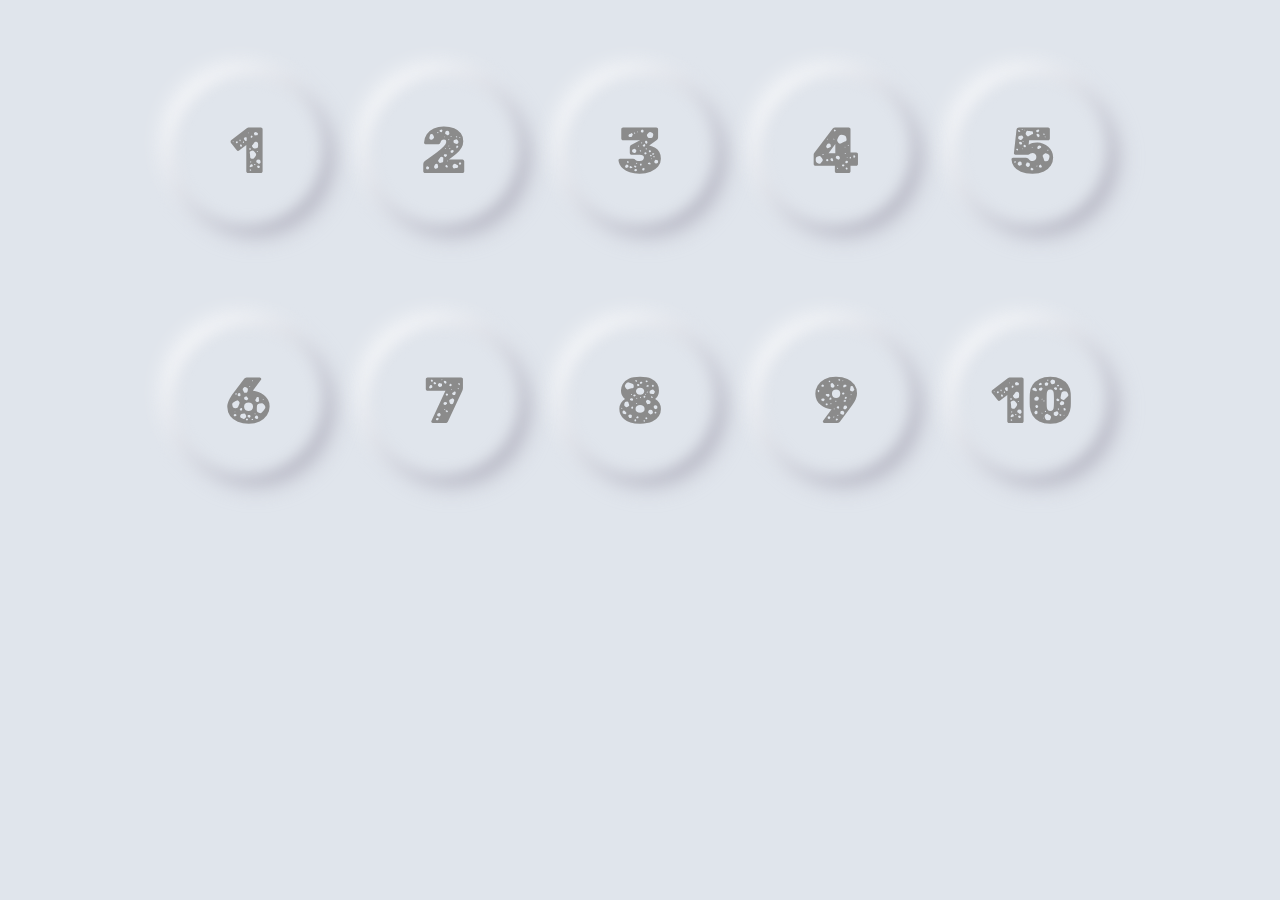
<file: index.html>
<!DOCTYPE html>
<html lang="en">
<head>
    <meta charset="UTF-8">
    <meta http-equiv="X-UA-Compatible" content="IE=edge">
    <meta name="viewport" content="width=device-width, initial-scale=1.0">
    <title>HW_10</title>
    <link rel="stylesheet" href="style.css">
    <link rel="preconnect" href="https://fonts.googleapis.com">
<link rel="preconnect" href="https://fonts.gstatic.com" crossorigin>
<link href="https://fonts.googleapis.com/css2?family=Rubik+Moonrocks&display=swap" rel="stylesheet">
</head>
<body>
    <div class="cover">
        <section class="light">
            <a href="task_1.html" class="btn_1"><div class="circle">1</div></a>
            <a href="task_2.html" class="btn_2"><div class="circle">2</div></a>
            <a href="task_3.html" class="btn_3"><div class="circle">3</div></a>
            <a href="task_4.html" class="btn_4"><div class="circle">4</div></a>
            <a href="task_5.html" class="btn_5"><div class="circle">5</div></a>
        </section>
        <section class="light_2">
            <a href="task_6.html" class="btn_6"><div class="circle">6</div></a>
            <a href="task_7.html" class="btn_7"><div class="circle">7</div></a>
            <a href="task_8.html" class="btn_8"><div class="circle">8</div></a>
            <a href="task_9.html" class="btn_9"><div class="circle">9</div></a>
            <a href="task_10.html" class="btn_10"><div class="circle">10</div></a>
        </section>
    </div>
 </body>
</html>
</file>
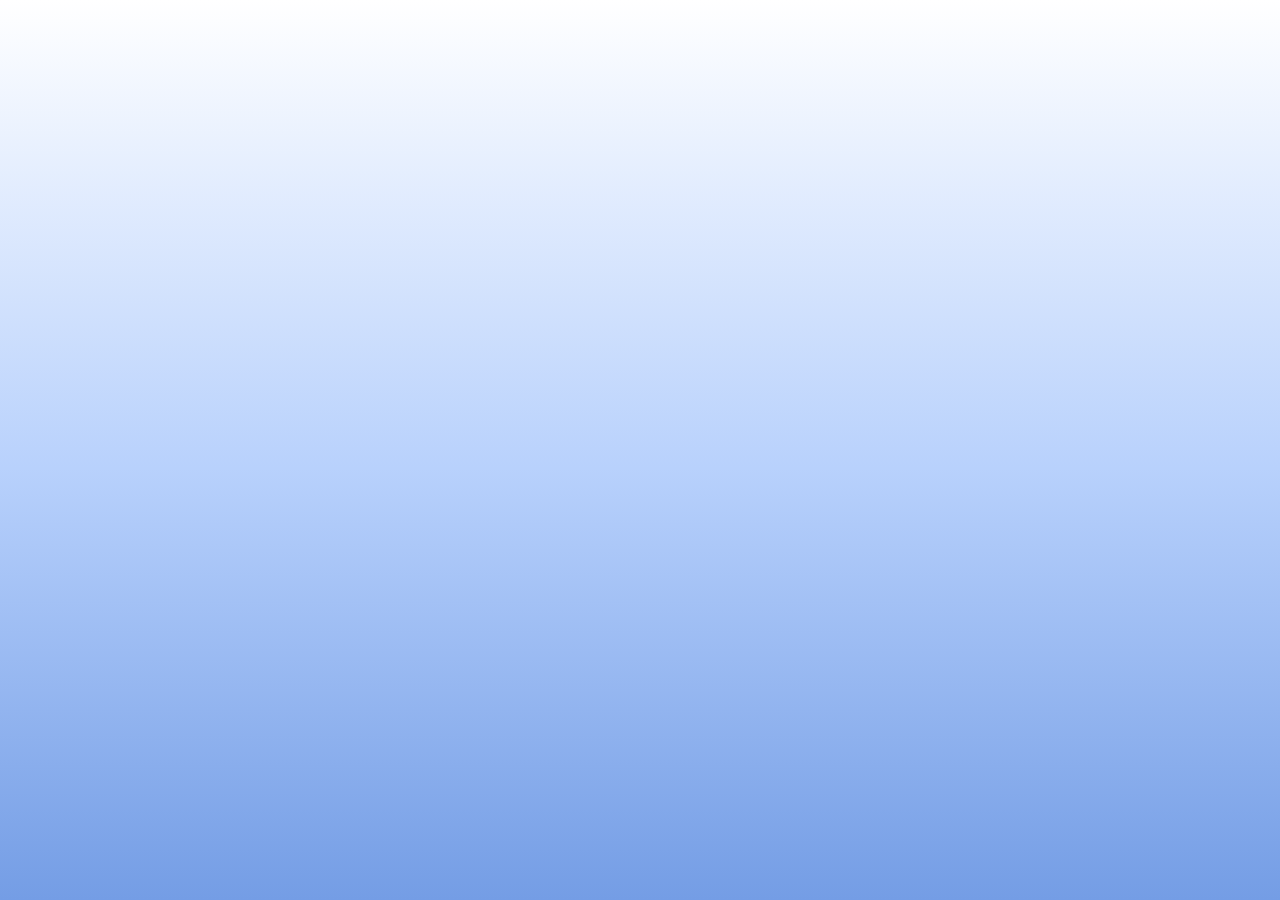
<file: task_1.html>
<!DOCTYPE html>
<html lang="en">
<head>
    <meta charset="UTF-8">
    <meta http-equiv="X-UA-Compatible" content="IE=edge">
    <meta name="viewport" content="width=device-width, initial-scale=1.0">
    <title>HW_10_task_1</title>
</head>
<body>
    <style>
        body {
            background: rgb(116,157,229);
            background: linear-gradient(0deg, rgba(116,157,229,1) 0%, rgba(184,209,252,1) 48%, rgba(255,255,255,1) 100%);
            background-repeat: no-repeat;
            background-attachment: fixed;
            background-size: cover;
        }
    </style>
    <script src="task-1.js" type="module"></script>
</body>
</html>
</file>
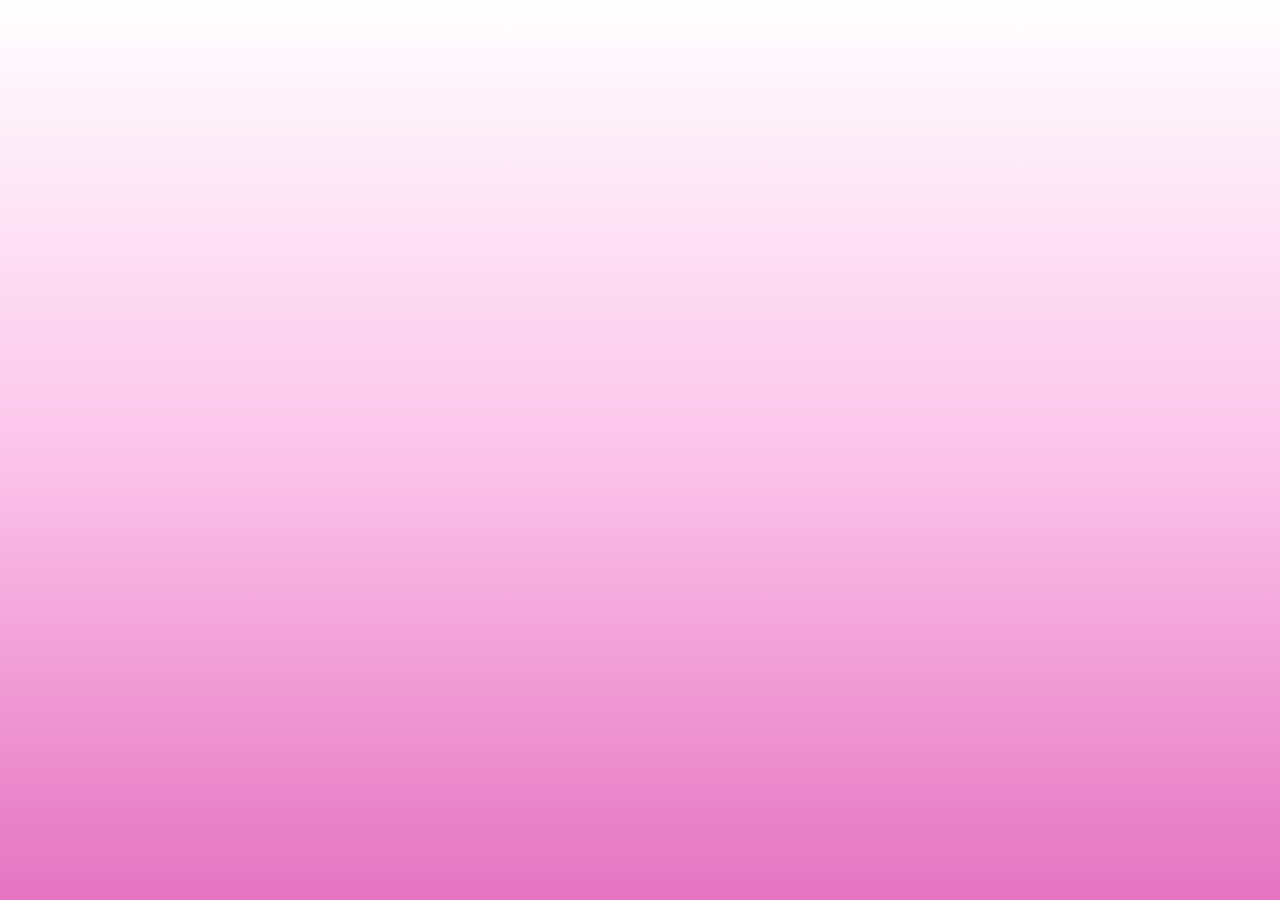
<file: task_2.html>
<!DOCTYPE html>
<html lang="en">
<head>
    <meta charset="UTF-8">
    <meta http-equiv="X-UA-Compatible" content="IE=edge">
    <meta name="viewport" content="width=device-width, initial-scale=1.0">
    <title>HW_10_task_2</title>
</head>
<body>
    <style>
        body {
            background: rgb(116,157,229);
            background: linear-gradient(0deg, rgba(116,157,229,1) 0%, rgba(229,116,193,1) 0%, rgba(252,195,234,1) 49%, rgba(255,255,255,1) 100%);
            background-repeat: no-repeat;
            background-attachment: fixed;
            background-size: cover;
        }
    </style>
    <script src="task-2.js" type="module"></script>
</body>
</html>
</file>
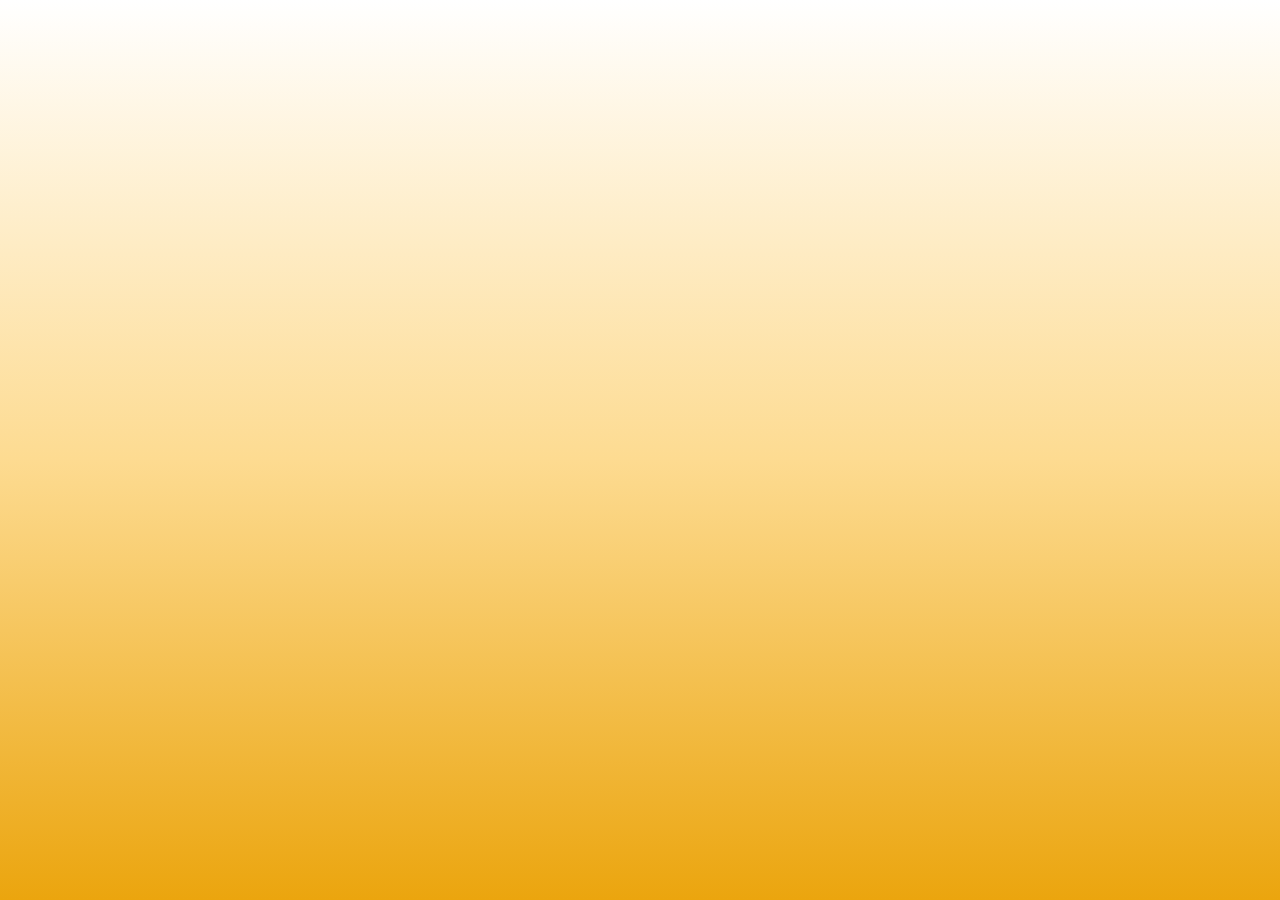
<file: task_3.html>
<!DOCTYPE html>
<html lang="en">
<head>
    <meta charset="UTF-8">
    <meta http-equiv="X-UA-Compatible" content="IE=edge">
    <meta name="viewport" content="width=device-width, initial-scale=1.0">
    <title>HW_10_task_3</title>
</head>
<body>
    <style>
        body {
            background: rgb(116,157,229);
            background: linear-gradient(0deg, rgba(116,157,229,1) 0%, rgb(235, 165, 14,1) 0%, rgb(253, 219, 145,1) 49%, rgba(255,255,255,1) 100%);
            background-repeat: no-repeat;
            background-attachment: fixed;
            background-size: cover;
        }
    </style>
    <script src="task-3.js" type="module"></script>
</body>
</html>
</file>
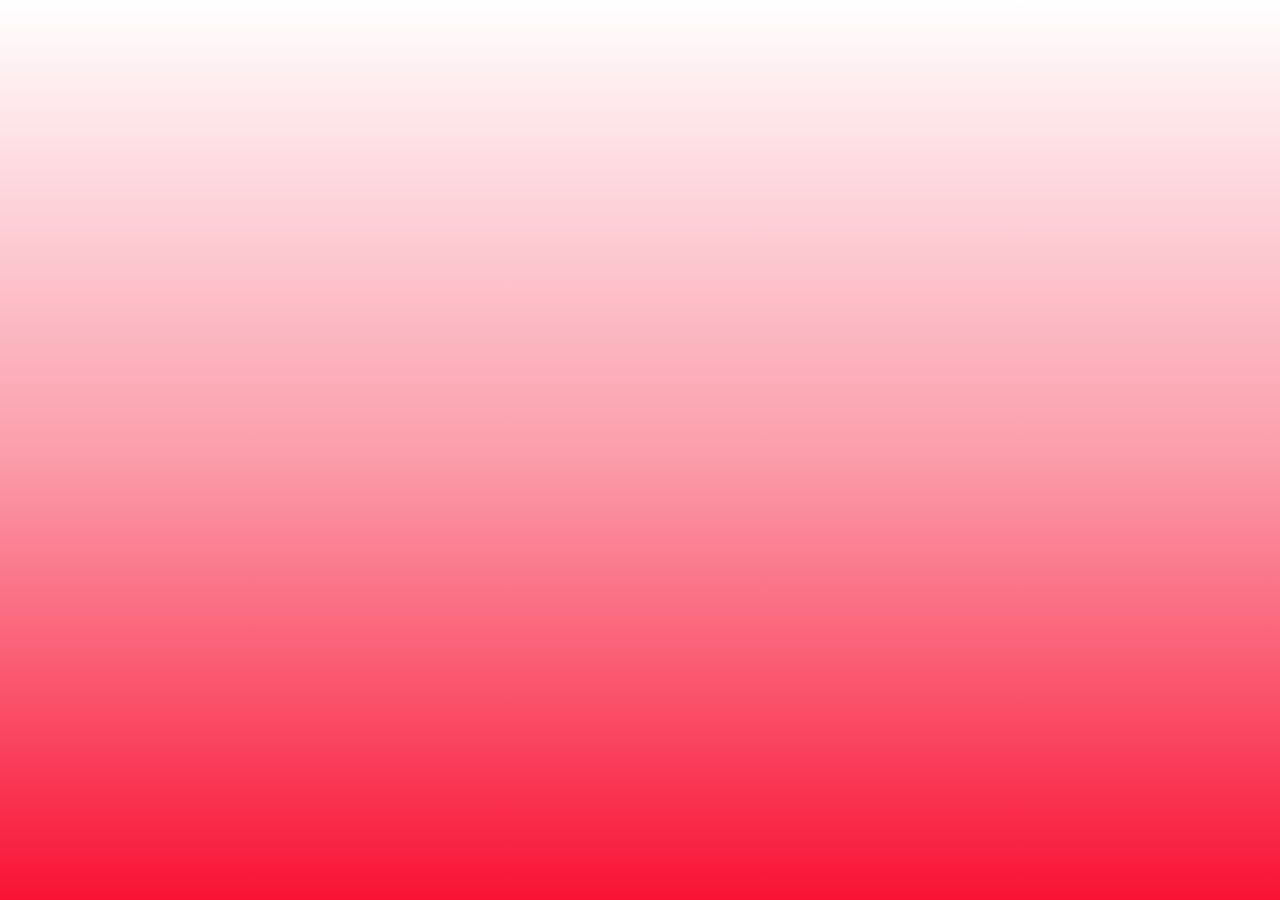
<file: task_4.html>
<!DOCTYPE html>
<html lang="en">
<head>
    <meta charset="UTF-8">
    <meta http-equiv="X-UA-Compatible" content="IE=edge">
    <meta name="viewport" content="width=device-width, initial-scale=1.0">
    <title>HW_10_task_4</title>
</head>
<body>
    <style>
        body {
            background: rgb(116,157,229);
            background: linear-gradient(0deg, rgba(116,157,229,1) 0%, rgb(249, 18, 52) 0%, rgb(251, 156, 170,1) 49%, rgba(255,255,255,1) 100%);
            background-repeat: no-repeat;
            background-attachment: fixed;
            background-size: cover;
        }
    </style>
    <script src="task-4.js" type="module"></script>
</body>
</html>
</file>
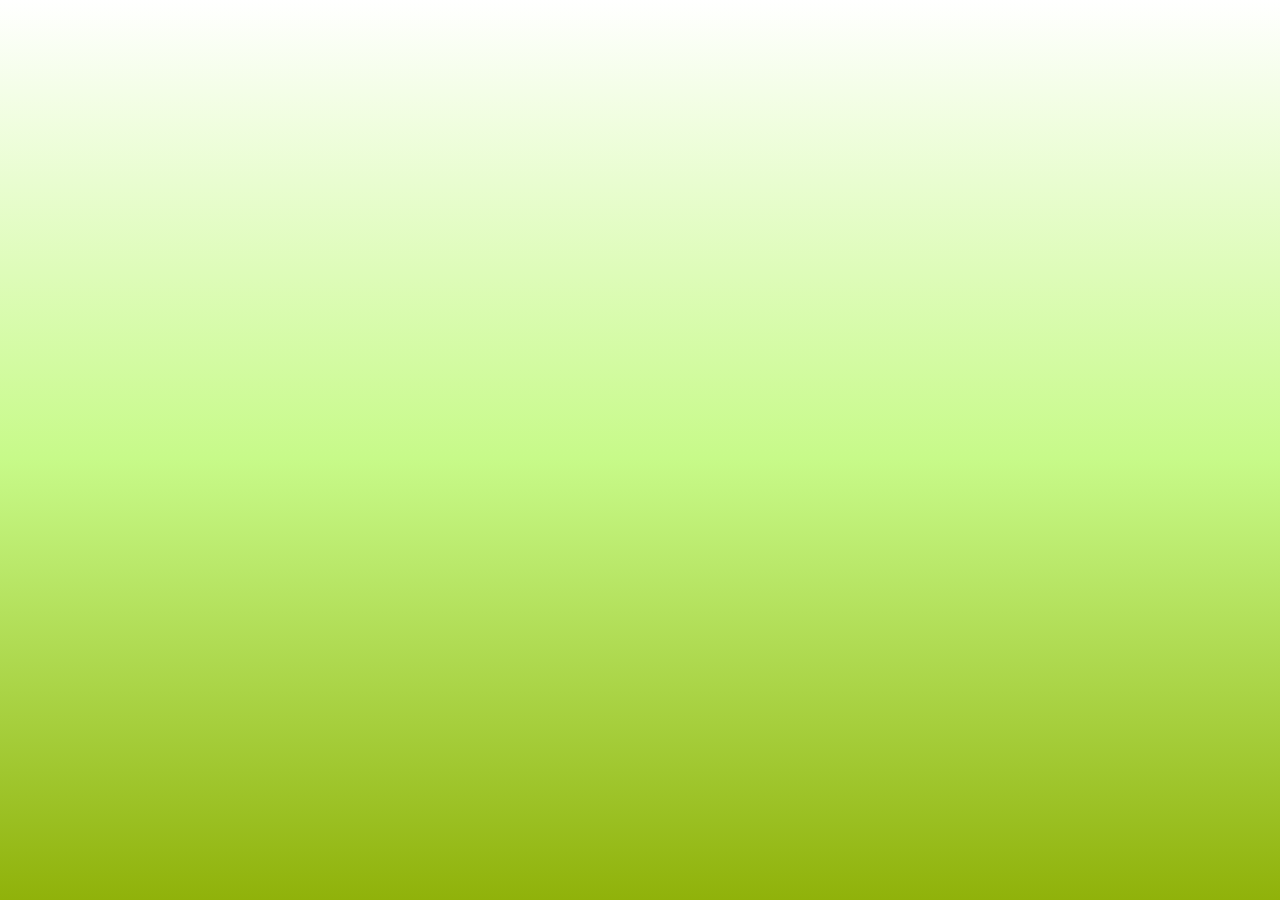
<file: task_5.html>
<!DOCTYPE html>
<html lang="en">
<head>
    <meta charset="UTF-8">
    <meta http-equiv="X-UA-Compatible" content="IE=edge">
    <meta name="viewport" content="width=device-width, initial-scale=1.0">
    <title>HW_10_task_5</title>
</head>
<body>
    <style>
        body {
            background: rgb(116,157,229);
            background: linear-gradient(0deg, rgba(116,157,229,1) 0%, rgb(144, 178, 10) 0%, rgb(199, 250, 137) 49%, rgba(255,255,255,1) 100%);
            background-repeat: no-repeat;
            background-attachment: fixed;
            background-size: cover;
        }
    </style>
    <script src="task-5.js" type="module"></script>
</body>
</html>
</file>
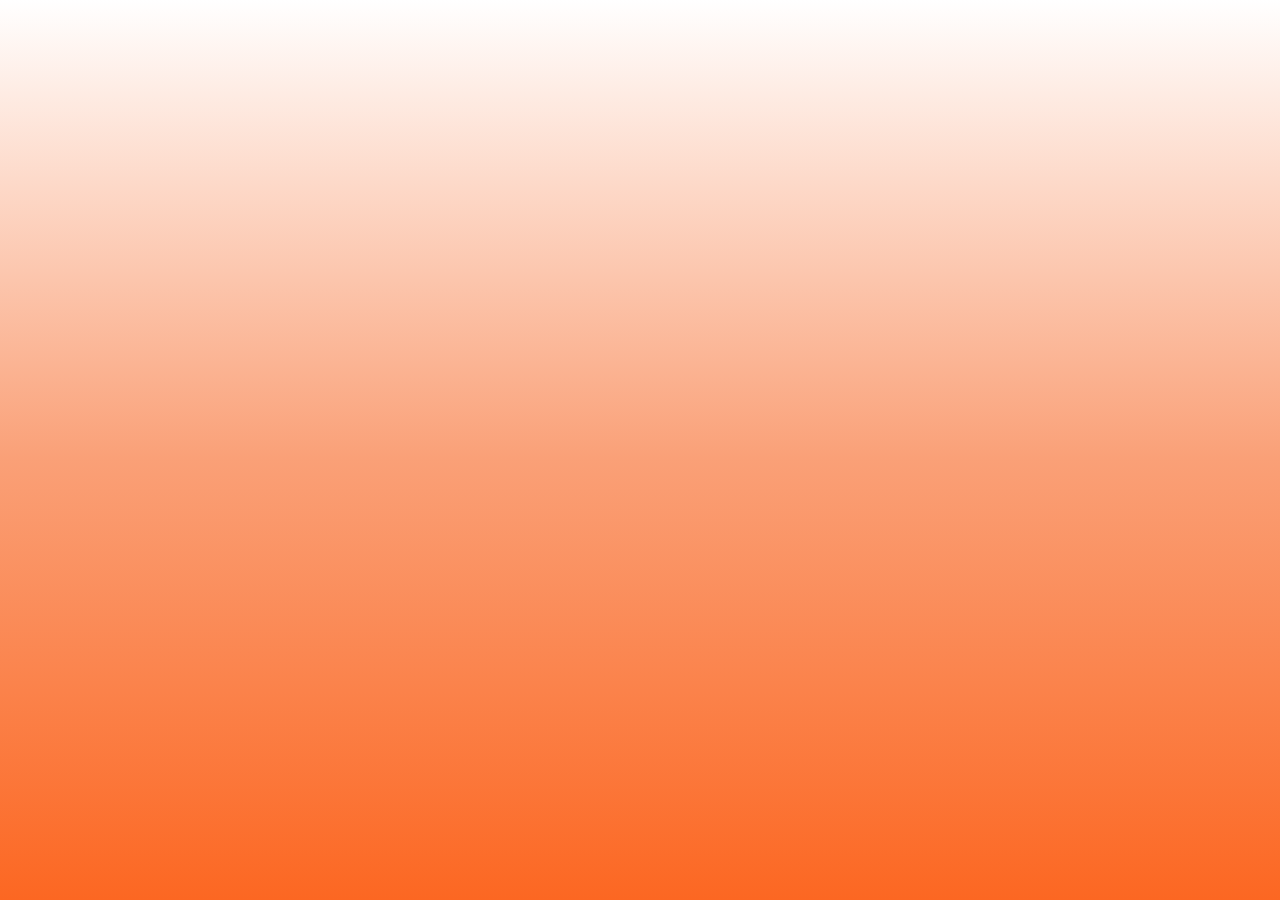
<file: task_6.html>
<!DOCTYPE html>
<html lang="en">
<head>
    <meta charset="UTF-8">
    <meta http-equiv="X-UA-Compatible" content="IE=edge">
    <meta name="viewport" content="width=device-width, initial-scale=1.0">
    <title>HW_10_task_6</title>
</head>
<body>
    <style>
        body {
            background: rgb(116,157,229);
            background: linear-gradient(0deg, rgba(116,157,229,1) 0%, rgb(252, 103, 34) 0%, rgb(250, 160, 119) 49%, rgba(255,255,255,1) 100%);
            background-repeat: no-repeat;
            background-attachment: fixed;
            background-size: cover;
        }
    </style>
    <script src="task-6.js" type="module"></script>
</body>
</html>
</file>
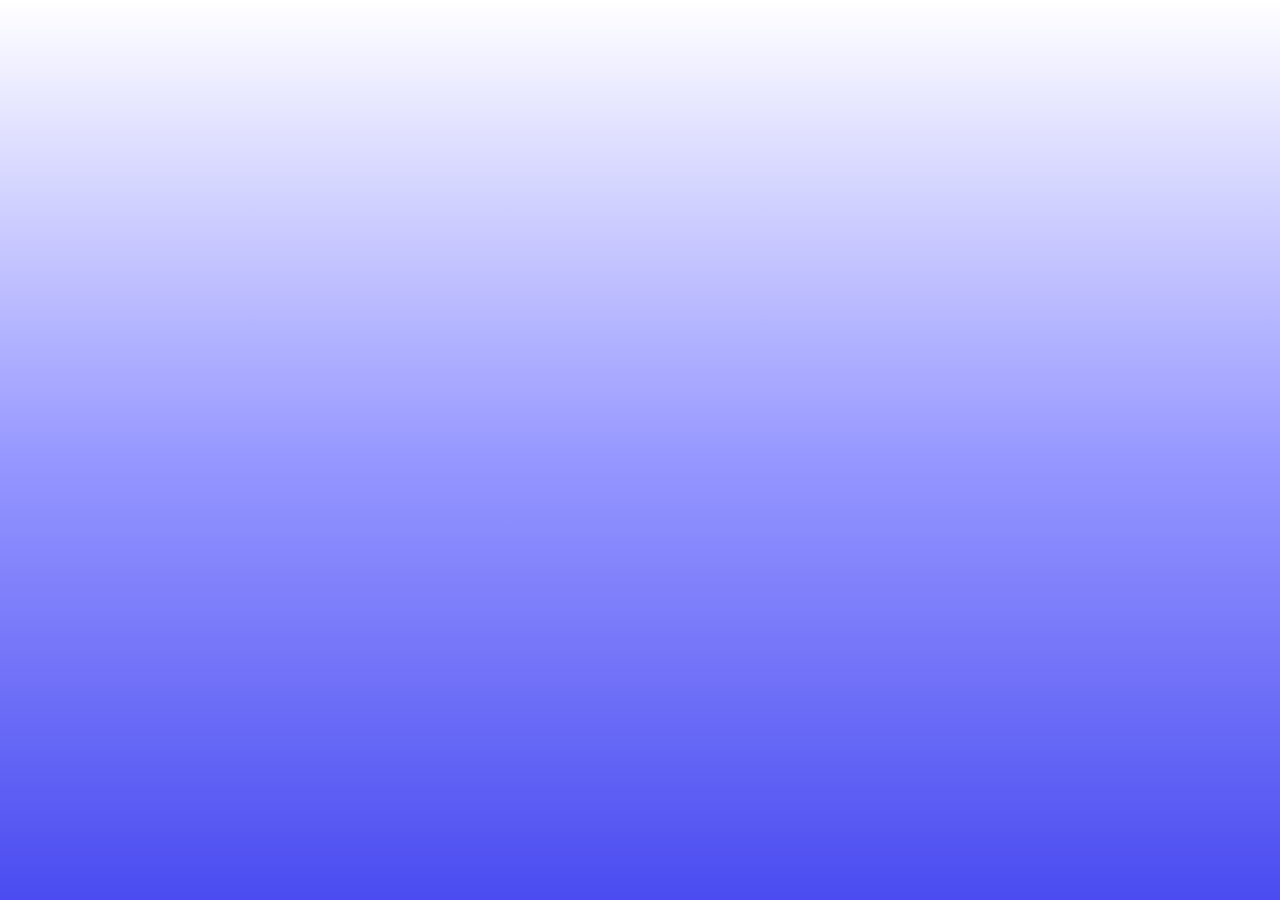
<file: task_7.html>
<!DOCTYPE html>
<html lang="en">
<head>
    <meta charset="UTF-8">
    <meta http-equiv="X-UA-Compatible" content="IE=edge">
    <meta name="viewport" content="width=device-width, initial-scale=1.0">
    <title>HW_10_task_7</title>
</head>
<body>
    <style>
        body {
            background: rgb(116,157,229);
            background: linear-gradient(0deg, rgba(116,157,229,1) 0%, rgb(74, 76, 240) 0%, rgb(150, 151, 255) 49%, rgba(255,255,255,1) 100%);
            background-repeat: no-repeat;
            background-attachment: fixed;
            background-size: cover;
        }
    </style>
    <script src="task-7.js" type="module"></script>
</body>
</html>
</file>
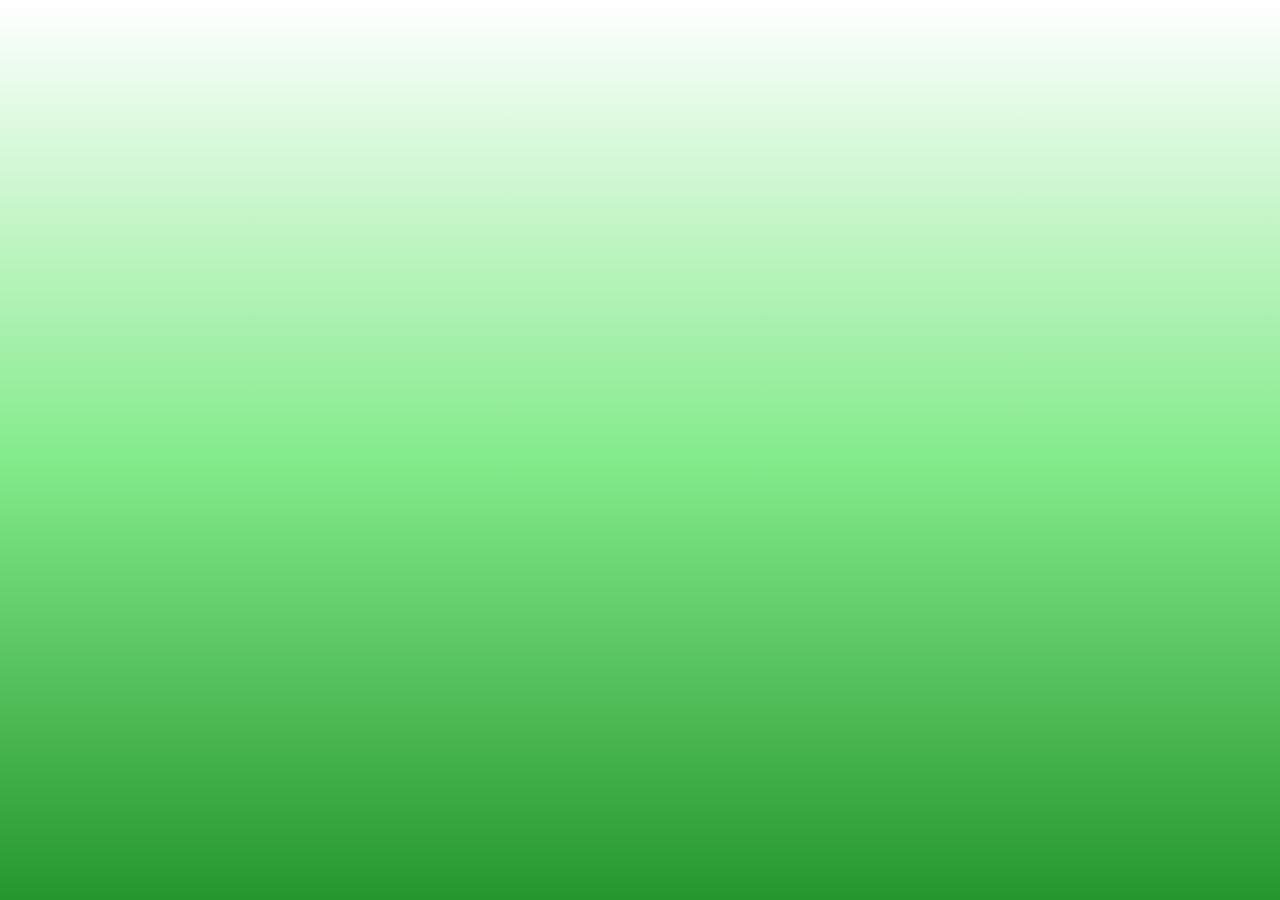
<file: task_8.html>
<!DOCTYPE html>
<html lang="en">
<head>
    <meta charset="UTF-8">
    <meta http-equiv="X-UA-Compatible" content="IE=edge">
    <meta name="viewport" content="width=device-width, initial-scale=1.0">
    <title>HW_10_task_8</title>
</head>
<body>
    <style>
        body {
            background: rgb(116,157,229);
            background: linear-gradient(0deg, rgba(116,157,229,1) 0%, rgb(37, 150, 45) 0%, rgb(132, 235, 139) 49%, rgba(255,255,255,1) 100%);
            background-repeat: no-repeat;
            background-attachment: fixed;
            background-size: cover;
        }
    </style>
    <script src="task-8.js" type="module"></script>
</body>
</html>
</file>
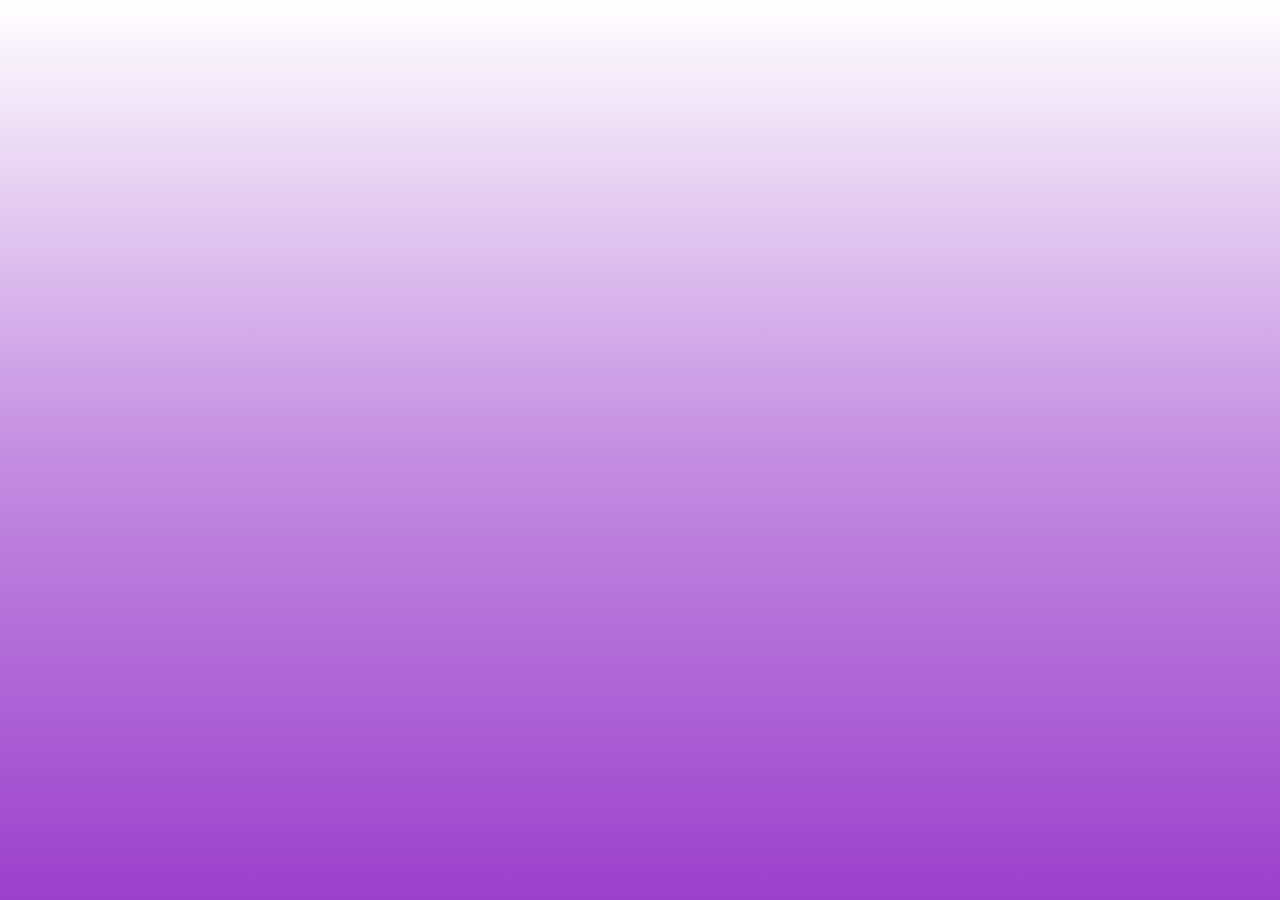
<file: task_9.html>
<!DOCTYPE html>
<html lang="en">
<head>
    <meta charset="UTF-8">
    <meta http-equiv="X-UA-Compatible" content="IE=edge">
    <meta name="viewport" content="width=device-width, initial-scale=1.0">
    <title>HW_10_task_9</title>
</head>
<body>
    <style>
        body {
            background: rgb(116,157,229);
            background: linear-gradient(0deg, rgba(116,157,229,1) 0%, rgb(155, 64, 204) 0%, rgb(195, 140, 225) 49%, rgba(255,255,255,1) 100%);
            background-repeat: no-repeat;
            background-attachment: fixed;
            background-size: cover;
        }
    </style>
    <script src="task-9.js" type="module"></script>
</body>
</html>
</file>
<file: style.css>
* {
	padding: 0;
	margin: 0;
}
body {
	display: flex;
	align-items: center;
	justify-content: space-around;
    background-color: #e0e5ec;
}
.light {
	display: flex;
	width: 980px;
	height: 300px;
	align-items: center;
	justify-content: space-around;
}
.light_2 {
	display: flex;
	width: 980px;
	height: 200px;
	align-items: center;
	justify-content: space-around;
}
.circle {
	position: relative;
	display: flex;
	width: 150px;
	height: 150px;
	border-radius: 150px;
	align-items: center;
	justify-content: center;
}
.circle:before {
	position: absolute;
	display: block;
	width: 150px;
	height: 150px;
	content: " ";
	cursor: pointer;
	transition: 0.3s ease-out;
	border-radius: 150px;
	filter: blur(7px);
    box-shadow: 8px 8px 20px #a9a8b7, -8px -8px 20px #fff;
}
.circle:hover:before {
	box-shadow: 8px 8px 20px #a9a8b7, -8px -8px 20px #fff,
		inset -8px -8px 20px #fff, inset 8px 8px 20px #a9a8b7;
    transition: 0.3s ease-in;
    transform: scale(1.05);
}
.light .btn_1, .btn_2, .btn_3, .btn_4, .btn_5, .btn_6, .btn_7, .btn_8, .btn_9, .btn_10{
    text-decoration: none;
    font-family: 'Rubik Moonrocks';
    color: rgb(139, 139, 139);
    font-size: 65px;
}
.light .btn_1:hover{
    color: rgb(116, 157, 229);
    text-shadow: rgb(184, 209, 252) 1px 0 10px;
    transition: 0.3s ease-in;
    transform: scale(1.05);
}
.light .btn_2:hover{
    color: rgb(229, 116, 193);
    text-shadow: rgb(252, 195, 234) 1px 0 10px;
    transition: 0.3s ease-in;
    transform: scale(1.05);
}
.light .btn_3:hover{
    color: rgb(235, 165, 14);
    text-shadow: rgb(253, 219, 145) 1px 0 10px;
    transition: 0.3s ease-in;
    transform: scale(1.05);
}
.light .btn_4:hover{
    color: rgb(249, 18, 52);
    text-shadow: rgb(251, 156, 170) 1px 0 10px;
    transition: 0.3s ease-in;
    transform: scale(1.05);
}
.light .btn_5:hover{
    color: rgb(144, 178, 10);
    text-shadow: rgb(199, 250, 137) 1px 0 10px;
    transition: 0.3s ease-in;
    transform: scale(1.05);
}
.light_2 .btn_6:hover{
    color: rgb(252, 103, 34);
    text-shadow: rgb(250, 160, 119) 1px 0 10px;
    transition: 0.3s ease-in;
    transform: scale(1.05);
}
.light_2 .btn_7:hover{
    color: rgb(74, 76, 240);
    text-shadow: rgb(150, 151, 255) 1px 0 10px;
    transition: 0.3s ease-in;
    transform: scale(1.05);
}
.light_2 .btn_8:hover{
    color: rgb(37, 150, 45);
    text-shadow: rgb(132, 235, 139) 1px 0 10px;
    transition: 0.3s ease-in;
    transform: scale(1.05);
}
.light_2 .btn_9:hover{
    color: rgb(155, 64, 204);
    text-shadow: rgb(195, 140, 225) 1px 0 10px;
    transition: 0.3s ease-in;
    transform: scale(1.05);
}
.light_2 .btn_10:hover{
    color: rgb(213, 5, 92);
    text-shadow: rgb(241, 119, 170) 1px 0 10px;
    transition: 0.3s ease-in;
    transform: scale(1.05);
}
</file>
